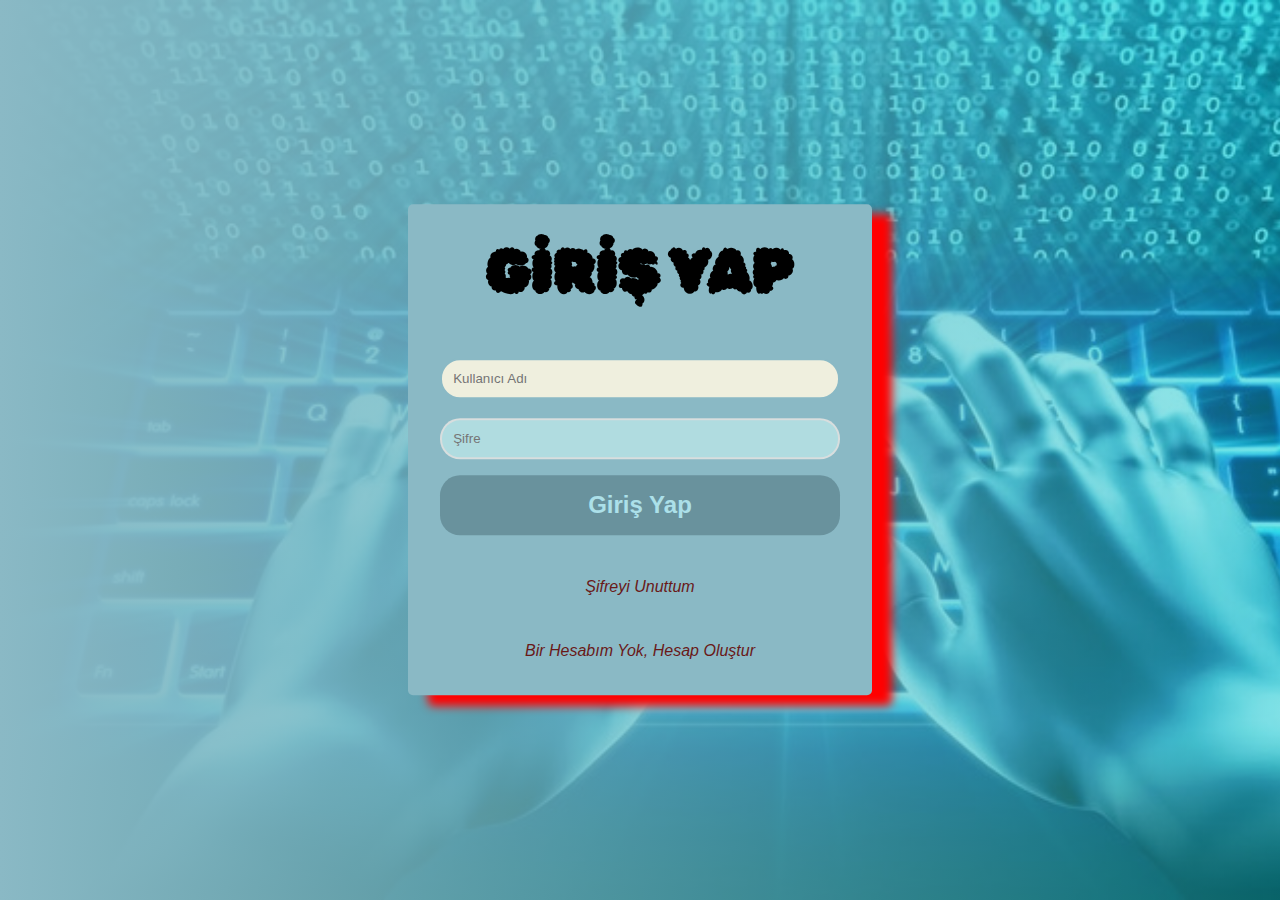
<file: index.html>
<!DOCTYPE html>
<html lang="en">

<head>
    <meta charset="UTF-8">
    <meta name="viewport" content="width=device-width, initial-scale=1.0">
    <title>fxsoldier</title>
    <link rel="stylesheet" href="style.css">
</head>

<body>
    <div class="container">

        <!-- Form alanı -->
        <form action="" class="form">
            <h1 class="form_title">GİRİŞ YAP</h1>
            <div class="form_message form_message_error"></div>
            <div class="form_input_group">
                <input type="text" class="form_input" autofocus placeholder="Kullanıcı Adı">
                <div class="form_input_error_message"></div>
            </div>
            <div class="form_input_group">
                <input type="password" class="form_input" placeholder="Şifre">
                <div class="form_input_error_message"></div>
            </div>
            <button class="form_button">Giriş Yap</button>

            <p class="form_text">
                <a href="forgotpass.html" class="form_link">Şifreyi Unuttum</a>
            </p>
            <p class="form_text">
                <a href="register.html" class="form_link">Bir Hesabım Yok, Hesap Oluştur</a>
            </p>
        </form>

    </div>
</body>

</html>
</file>
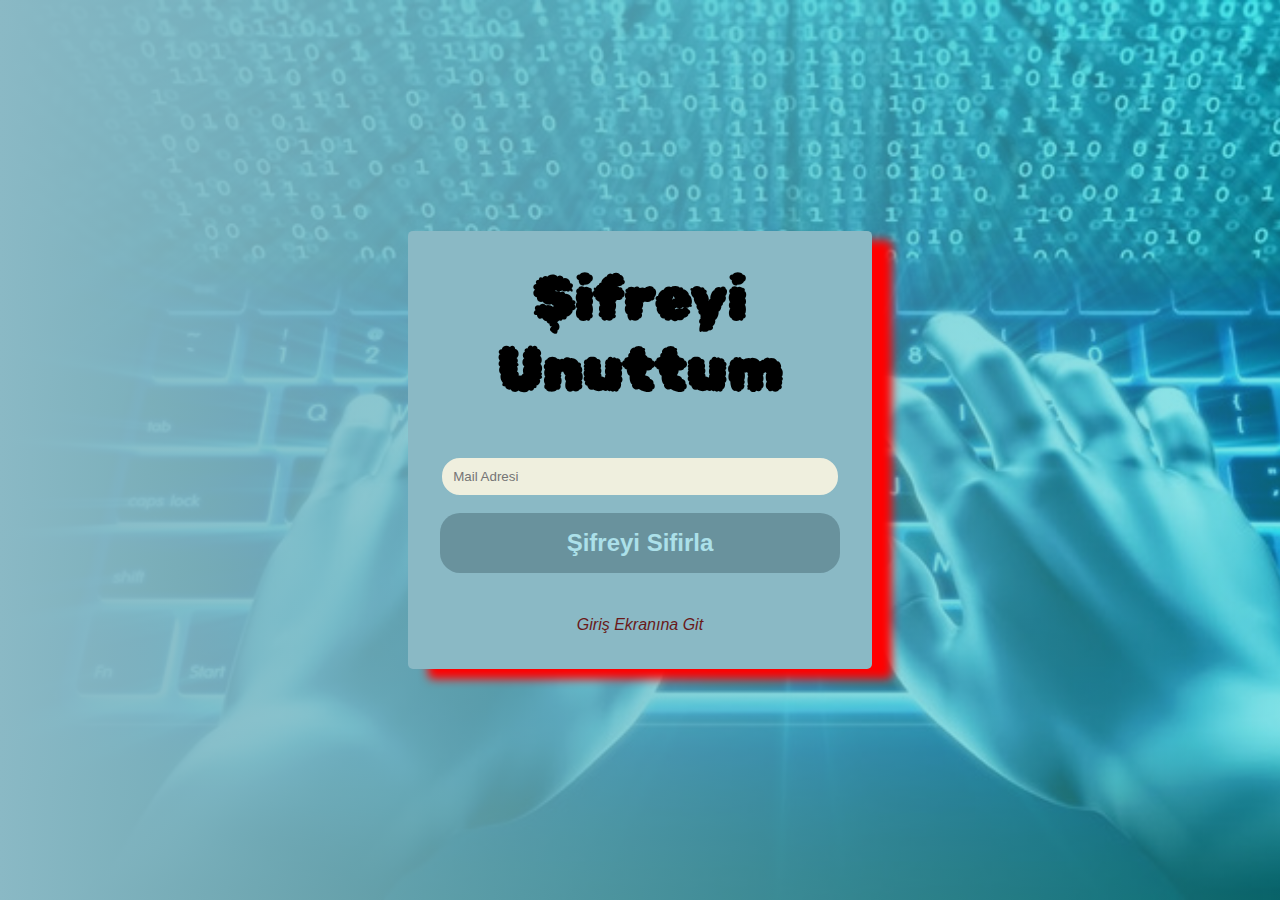
<file: forgotpass.html>
<!DOCTYPE html>
<html lang="en">
<head>
    <meta charset="UTF-8">
    <meta name="viewport" content="width=device-width, initial-scale=1.0">
    <title>fxsoldier</title>
    <link rel="stylesheet" href="style.css">
</head>
<body>
<div class="container">

    <!-- Form alanı -->
    <form action="" class="form">
        <h1 class="form_title">Şifreyi Unuttum</h1>
        <div class="form_message form_message_error"></div>
        <div class="form_input_group">
            <input type="email" class="form_input" autofocus placeholder="Mail Adresi">
            <div class="form_input_error_message"></div>
        </div>
        <button class="form_button">Şifreyi Sifirla</button> 
     
        <p class="form_text">
            <a href="index.html" class="form_link">Giriş Ekranına Git</a>
        </p>
    </form>

</div>
</body>
</html>


















</body>
</html>
</file>
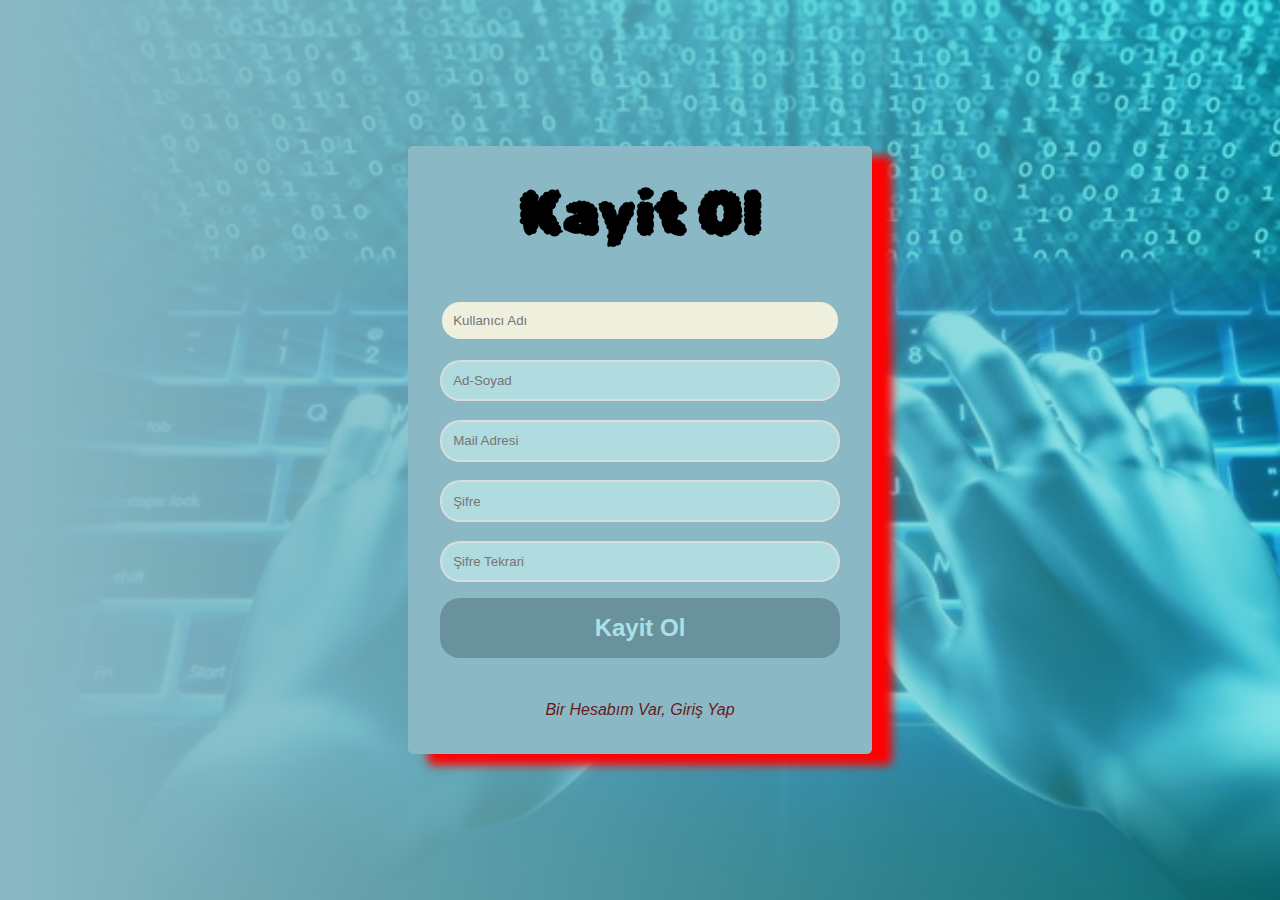
<file: register.html>
<!DOCTYPE html>
<html lang="en">
<head>
    <meta charset="UTF-8">
    <meta name="viewport" content="width=device-width, initial-scale=1.0">
    <title>fxsoldier</title>
    <link rel="stylesheet" href="style.css">
</head>
<body>
<div class="container">

    <!-- Form alanı -->
    <form action="" class="form">
        <h1 class="form_title">Kayit Ol</h1>
        <div class="form_message form_message_error"></div>
        <div class="form_input_group">
            <input type="text" class="form_input" autofocus placeholder="Kullanıcı Adı">
            <div class="form_input_error_message"></div>
        </div>
        <div class="form_input_group">
            <input type="text" class="form_input"  placeholder="Ad-Soyad">
            <div class="form_input_error_message"></div>
        </div>
        <div class="form_input_group">
            <input type="email" class="form_input"  placeholder="Mail Adresi">
            <div class="form_input_error_message"></div>
        </div>
        <div class="form_input_group">
            <input type="password" class="form_input" placeholder="Şifre">
            <div class="form_input_error_message"></div>
        </div>
        <div class="form_input_group">
            <input type="password" class="form_input" placeholder="Şifre Tekrari">
            <div class="form_input_error_message"></div>
        </div>
        <button class="form_button">Kayit Ol</button> 
     
        
        <p class="form_text">
            <a href="index.html" class="form_link">Bir Hesabım Var, Giriş Yap</a>
        </p>
    </form>

</div>
</body>
</html>


















</body>
</html>
</file>
<file: style.css>
@import url("https://fonts.googleapis.com/css2?family=Dancing+Script:wght@400;500&family=Rubik+Bubbles&family=Rubik+Maps&display=swap");

:root {
  --color-primary: rgba(138, 185, 197);
  --color-primary-dark: rgba(16, 203, 209, 0.482);
  --color-secondary: rgb(55, 92, 100);
  --color-error: rgba(210, 40, 40);
  --color-success: rgba(230, 209, 25, 0.835);
  --border-radius: 5px;
  --bg-color-primary: rgba(138, 185, 197);
  --bg-color-primary-dark: rgb(10, 115, 141);
  --regular-font-size: 30px;
  --mobile-font-size: 10px;
  --box-shadow: 20px 10px 10px red;
  --input-padding: 0.7rem;
  --input-regular-border: 2px solid #dddd;
  --transition-time: 0.3s;
}

body {
  background: linear-gradient(
      to right,
      var(--color-primary),
      var(--color-primary-dark)
    ),
    url(yazilim-egitimi.jpg);
  background-attachment: fixed;
  background-size: cover;
  height: 100vh;
  margin: 0;
  position: relative;
  font-size: var(--regular-font-size);
  font-family: "Rubik Maps", sans-serif;
}

.container {
  background-color: var(--color-primary);
  width: 400px;
  max-width: 400px;
  max-height: 600px;
  box-shadow: var(--box-shadow);
  border-radius: var(--border-radius);
  padding: 2rem;
  position: absolute;
  left: 50%;
  top: 50%;
  transform: translate(-50%, -50%);
}

.form_title {
  text-align: center;
  margin-bottom: 1rem;
  font-family: "Rubik Bubbles", sans-serif;
}

.form_message,
.form_message_error {
  text-align: center;
  margin-bottom: 3rem;
}

.form_message_error {
  color: var(--color-error);
}

.form_input_group {
  margin-bottom: 1rem;
}

.form_input {
  width: 100%;
  padding: var(--input-padding);
  box-sizing: border-box;
  border-radius: 20px;
  outline: none;
  border: var(--input-regular-border);
  background-color: rgb(176, 220, 224);
  transition: background var(--transition-time),
    border-color var(--transition-time);
}

.form_input:focus {
  border-color: var(--bg-color-primary);
  background-color: rgb(239, 239, 222);
}

.form_input_error_message {
  margin-top: 0.5rem;
  font-size: 0.85rem;
  color: var(--color-error);
}

.form_button {
  width: 100%;
  padding: 1rem 2rem;
  font-weight: bold;
  color: rgb(172, 224, 233);
  background-color: rgb(105, 146, 157);
  border-radius: 20px;
  outline: none;
  border: none;
  font-size: 1.5rem;
}

.form_button:hover {
  background-color: var(--bg-color-primary-dark);
}

.form_button:active {
  transform: scale(0.93);
}

.form_text {
  text-align: center;
  white-space: nowrap;
  overflow: hidden;
  text-overflow: ellipsis;
  font-family: "Arial", sans-serif;
  font-style: italic;
}

.form_link {
  color: rgb(105, 25, 25);
  font-size: 1rem;
  text-decoration: none;
  cursor: pointer;
}

.form_link:hover {
  text-decoration: underline;
}

.form > *:first-child {
  margin-top: 0rem;
}

.form > *:last-child {
  margin-bottom: 0rem;
}

.transition-element {
  transition: all var(--transition-time) ease-in-out;
}
</file>
